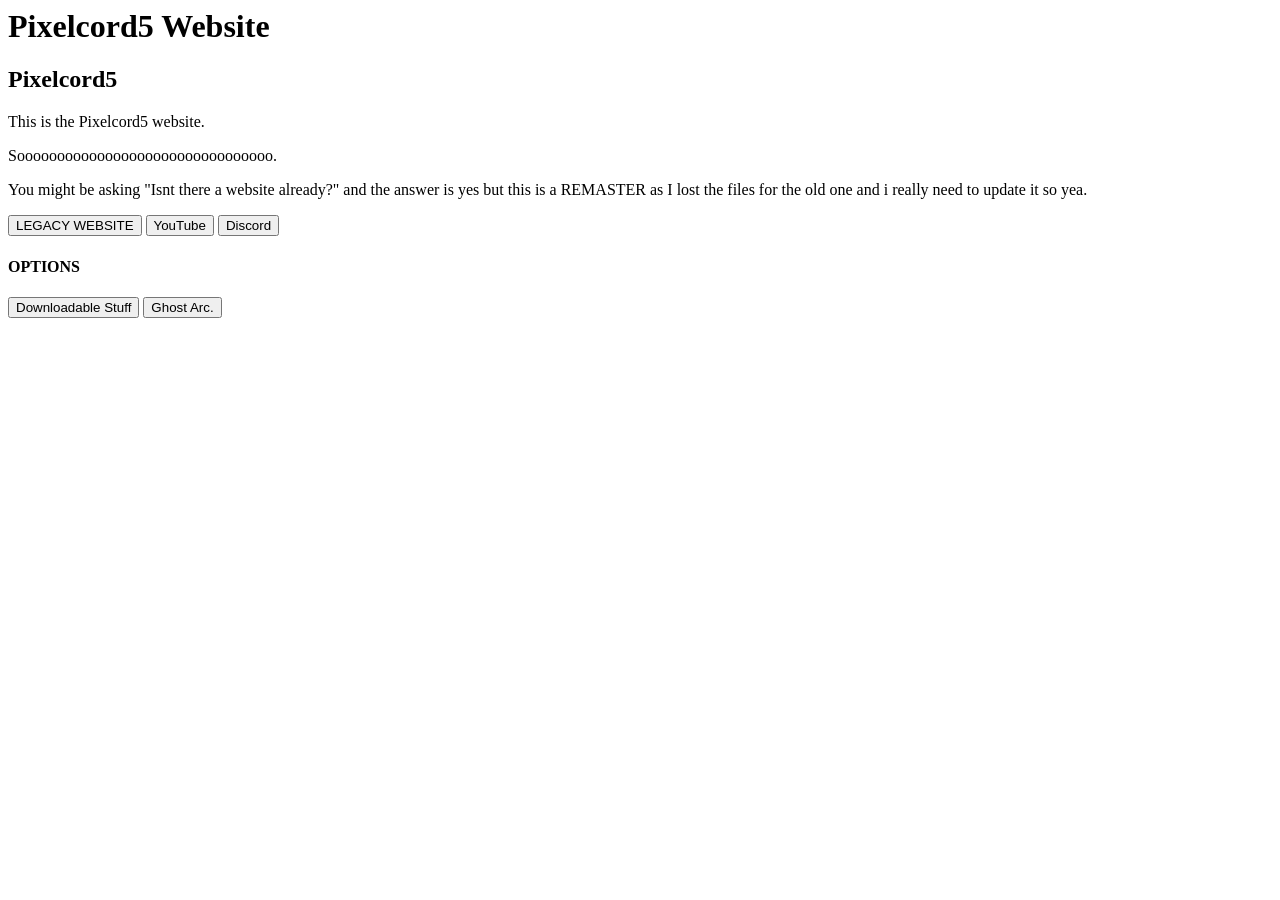
<file: index.html>
<html>
    <head>
        <title>Pixelcord5</title>
    </head>
    <body>
        <h1>Pixelcord5 Website</h1>
        <h2>Pixelcord5</h2>
        <P>This is the Pixelcord5 website.</P>
        <p>Soooooooooooooooooooooooooooooooo.</p>
        <p>You might be asking "Isnt there a website already?" and the answer is yes but this is a REMASTER as I lost the files for the old one and i really need to update it so yea. </p>
   
   <button onclick="window.location.href='https://pixelcord5.github.io/Pixelcord5-O-WEBSITE/'">LEGACY WEBSITE</button>   
   <button onclick="window.location.href='https://www.youtube.com/@Pixelcord5'">YouTube</button> 
  <button onclick="window.location.href='https://discord.gg/bS4NZ49S2X'">Discord</button> 
      
  <h4>OPTIONS</h4>  


  <button onclick="window.location.href='pictures.html'">Downloadable Stuff</button> 
          <button onclick="window.location.href='ghost.html'">Ghost Arc.</button> 
  

</body>


</html>
</file>
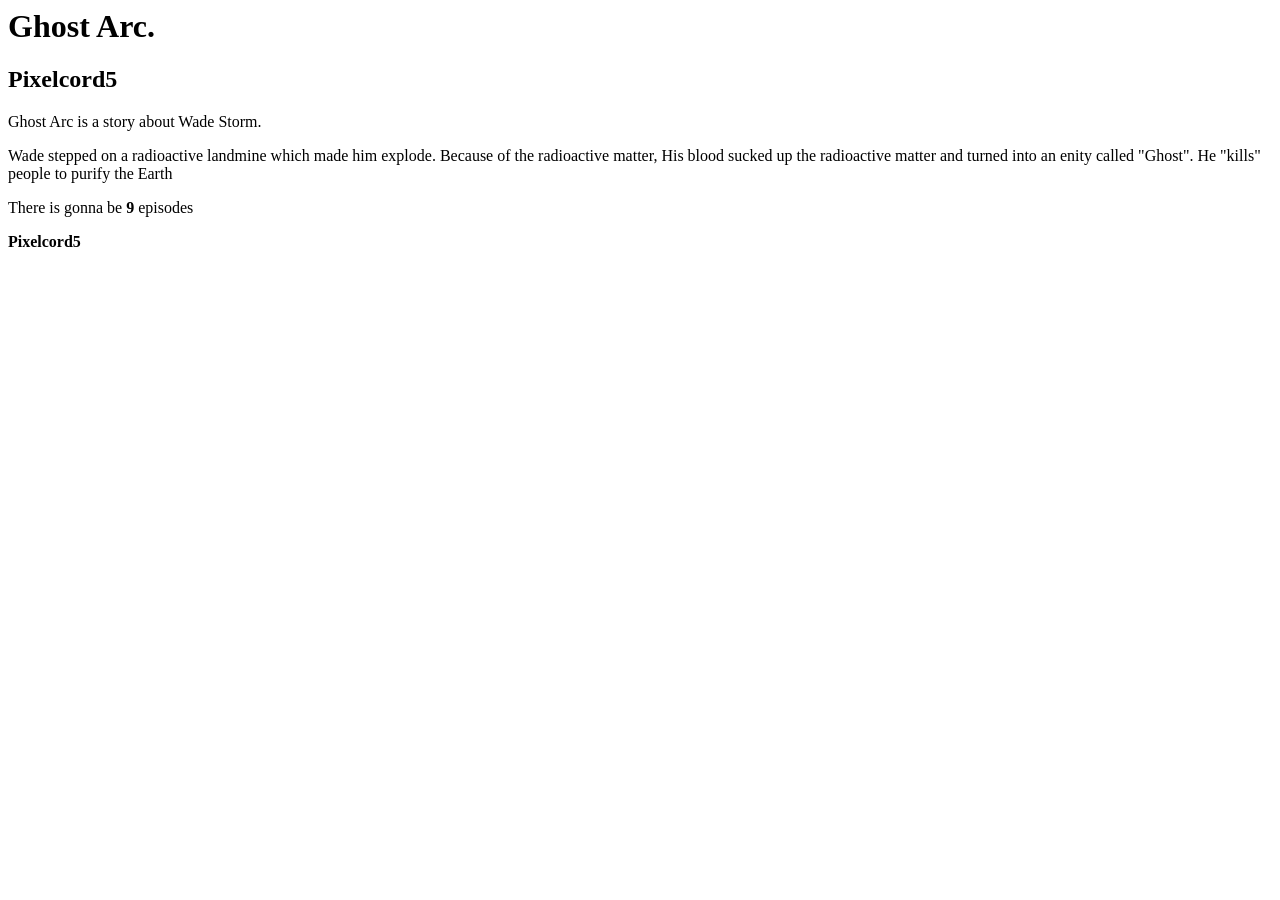
<file: ghost.html>
<html>
  <head>
    <title>Ghost Arc.</title>
  </head>
<body>
  <h1>Ghost Arc.</h1>
  <H2>Pixelcord5</H2>
  <p>Ghost Arc is a story about Wade Storm.</p>
  <p>Wade stepped on a radioactive landmine which made him explode. Because of the radioactive matter, His blood sucked up the radioactive matter and turned into an enity called "Ghost". He "kills" people to purify the Earth </p>
<p>There is gonna be <strong>9</strong> episodes</p>

  <strong>Pixelcord5</strong>
</body>
</html>
</file>
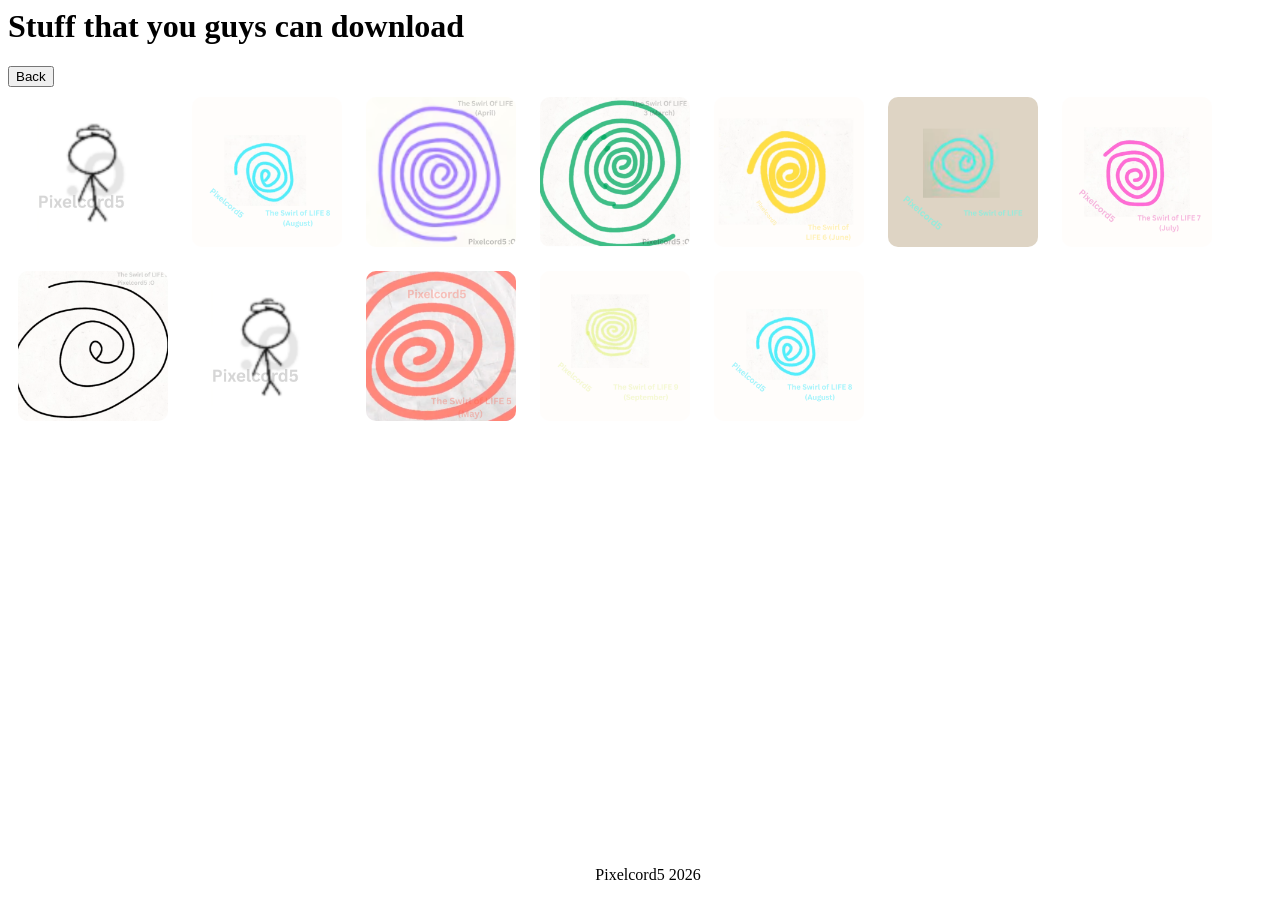
<file: pictures.html>
<html>
    <head>
 <title>Pictures</title>
  <meta name="viewport" content="width=device-width, initial-scale=1.0">
 <link rel="stylesheet"  href="style.css">
</head>
<body>
<h1>Stuff that you guys can download</h1>

<button onclick="window.location.href='index.html'">
    Back
</button>

<div class="gallery">
  <a href="Pixelcord5 O.png" download><img src="old pfp.png"></a>
  <a href="QWERTYUIOP.png" download><img src="Augustswirl.png"></a>
  <a href="google67.png" download><img src="google67.png"></a>
  <a href="google68.png" download><img src="google68.png"></a>
  <a href="pfp.png" download><img src="TSoLSJ.png"></a>
  <a href="swirl.png" download><img src="swirl.png"></a>
  <a href="bonjour.png" download><img src="TSoLSJuly.png"></a>
    <a href="PIXELCORD.png" download><img src="PIXELCORD.png"></a>
 <a href="old pfp.png" download><img src="old pfp.png"></a>
  <a href="TSoLFM.png" download><img src="TSoLFM.png"></a>
  <a href="Auguswirl.png" download><img src="Auguswirl.png"></a>
    <a href="Augustswirl.png" download><img src="Augustswirl.png"></a>

    
  <p style="position:fixed; bottom:0; width:100%; text-align:center;">
  Pixelcord5 2026
</p>

</body>
</html>
</file>
<file: style.css>
body {
  color: var(--text-color);
  font-family: "Comic Sans MS";
}

h1, h2, h3, h4 {
  color: black;
  font-family: "Comic Sans MS";
}

.gallery img {
  width: 150px;
  margin: 10px;
  border-radius: 10px;
  transition: 0.3s;
}

.gallery img:hover {
  transform: scale(1.1);
}
</file>
